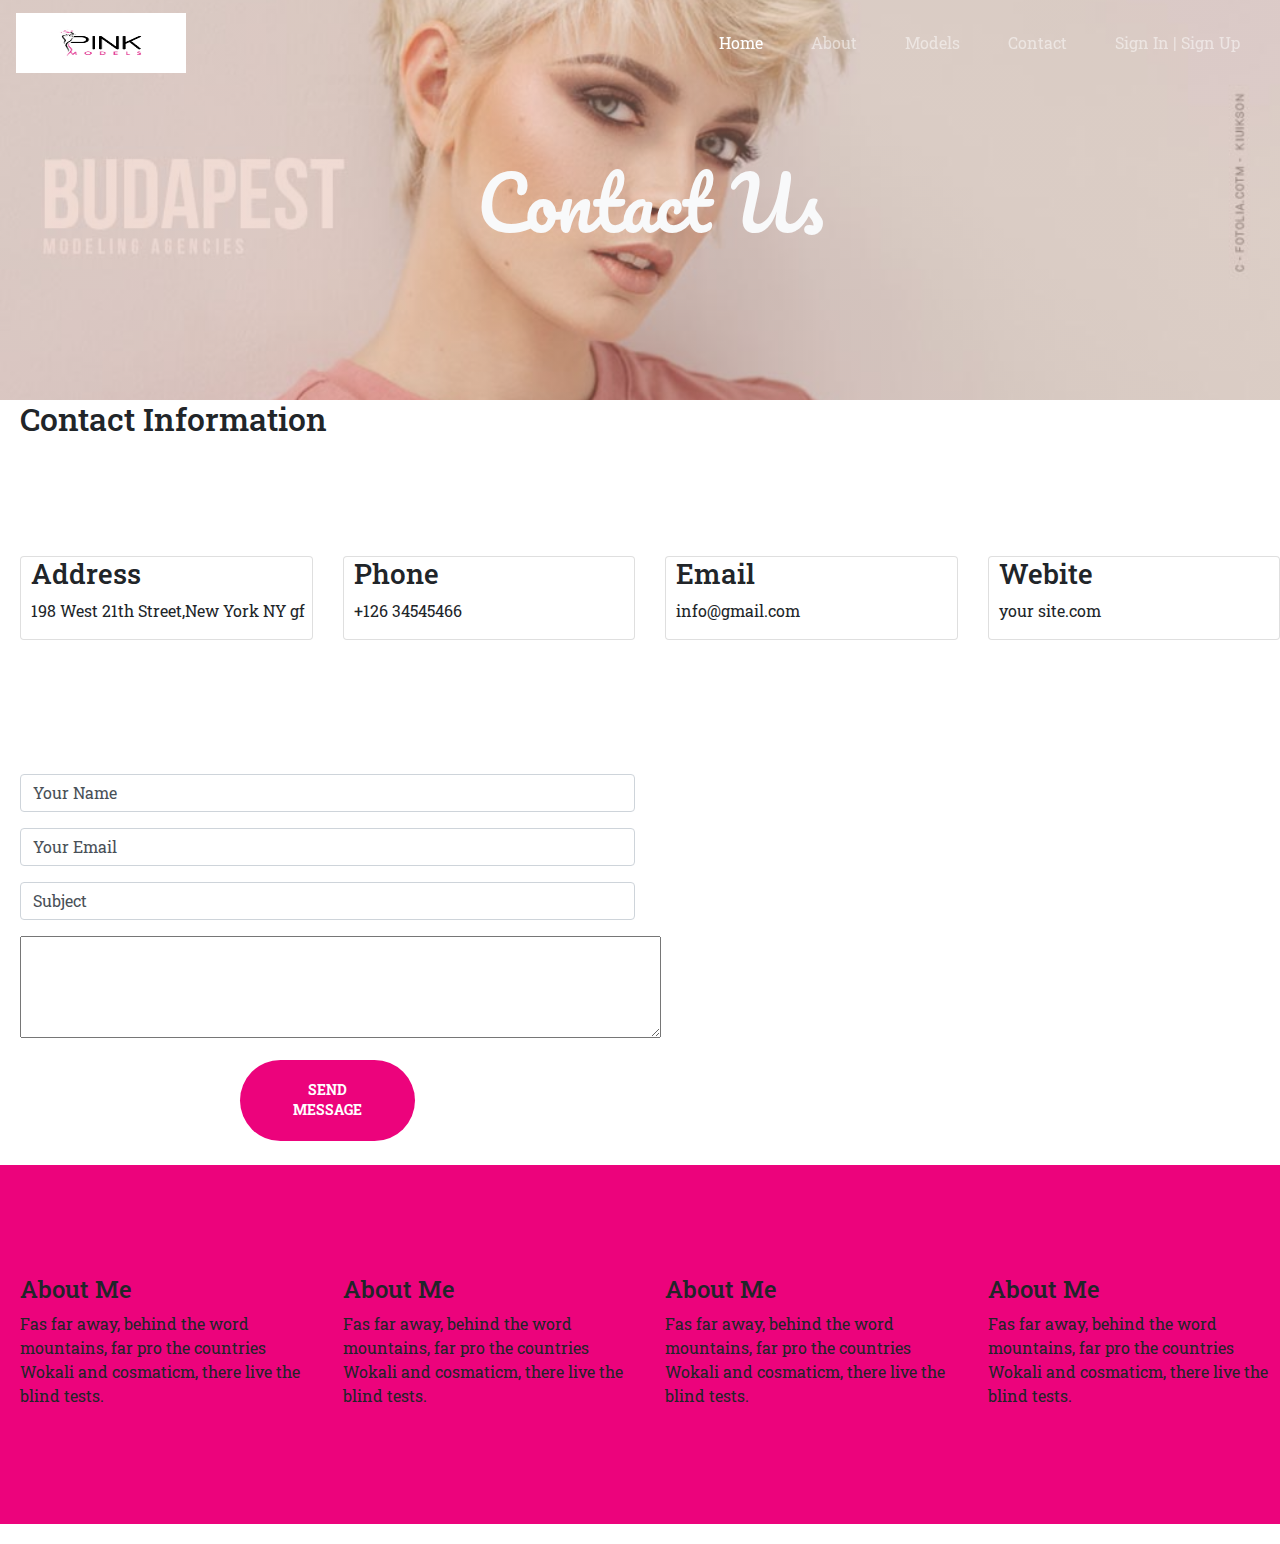
<file: contact.html>
<!DOCTYPE html>
<html>
<head>
	<title>Contact Us</title>
	<link rel="stylesheet" type="text/css" href="css/bootstrap.min.css">
	<link rel="stylesheet" type="text/css" href="style.css">

	<link rel="stylesheet" type="text/css" href="fontawesome/css/all.min.css">
	<!-- JQ -->
	<script type="text/javascript" src="js/jquery.min.js"></script>
	<!-- bootstrap Js -->
	<script type="text/javascript" src="js/bootstrap.bundle.min.js">
	</script>
	<!-- Custom JS -->
	<script type="text/javascript" src="custom.js"></script>
</head>
<body>
	<div id="banner1">
		<nav class="navbar navbar-expand-lg navbar-dark fixed-top">
			<a class="navbar-brand" href="#">
				<img src="img/modellogo3.jpg" style="width: 170px;height: 60px;">
			</a>
			<button class="navbar-toggler" type="button" data-toggle="collapse" data-target="#navbarNav" aria-controls="navbarNav" aria-expanded="false" aria-label="Toggle navigation">
				<span class="navbar-toggler-icon"></span>
			</button>
			<div class="collapse navbar-collapse" id="navbarNav">
				<ul class="navbar-nav ml-auto">
					<li class="nav-item active px-3">
						<a class="nav-link" href="index.html">Home <span class="sr-only">(current)</span></a>
					</li>
					<li class="nav-item px-3">
						<a class="nav-link" href="#">About</a>
					</li>
					<li class="nav-item px-3">
						<a class="nav-link" href="#">Models</a>
					</li>
					<li class="nav-item px-3">
						<a class="nav-link" href="contact.html">Contact</a>
					</li>
					<li class="nav-item px-3">
						<a class="nav-link" href="#" data-toggle="modal"data-target="#signinupModal">Sign In | Sign Up</a>
					</li>

				</ul>
			</div>


		</nav>
		<div class="container" id="contact_navtitle">
			<div class="row justify-content-center text-center">
				<div class="col-10">
					<h1 class="display-3 text-light">Contact Us</h1>
					<!-- <hr class="my-5" id="divider"> -->
				</div>
			</div>
		</div>
		
	</div>
	<div id="container-fluid">
		<h2 style="padding-left: 20px;">Contact Information</h2>
		<div class="row">
			<div class="col-lg-3">
				<div class="card">
					<h3>Address</h3>
					<p>198 West 21th Street,New York NY gf</p>
				</div>
			</div>
			<div class="col-lg-3">
				<div class="card">
					<h3>Phone</h3>
					<p>+126 34545466</p>
				</div>
			</div>
			<div class="col-lg-3">
				<div class="card">
					<h3>Email</h3>
					<p>info@gmail.com</p>
				</div>
			</div>
			<div class="col-lg-3">
				<div class="card">
					<h3>Webite</h3>
					<p>your site.com</p>
				</div>
			</div>
		</div>
		<div class="row my-4">
			<div class="col-lg-6">
				<form>
					<div class="form-group">
						
						<input type="name" class="form-control" id="exampleInputEmail1" aria-describedby="emailHelp" value="Your Name">

					</div>
					<div class="form-group">
						
						<input type="email" class="form-control" id="" value="Your Email">
					</div>
					<div class="form-group">
						<input type="text" class="form-control" id="" value="Subject">

					</div>
					<div class="form-group">
						<textarea name="terms" cols="62" rows="4"></textarea>
					</div>

					<div class="offset-4 col-4 offset-4" class="btn btn-light">
						<button type="submit"id="loginbtn">
							Send Message
						</button>
					</div>
				</form>
			</div>
			<div class="col-lg-6">
				<iframe src="https://www.google.com/maps/embed?pb=!1m18!1m12!1m3!1d488799.4874886525!2d95.90136216008075!3d16.838952469188303!2m3!1f0!2f0!3f0!3m2!1i1024!2i768!4f13.1!3m3!1m2!1s0x30c1949e223e196b%3A0x56fbd271f8080bb4!2sYangon!5e0!3m2!1sen!2smm!4v1580442959373!5m2!1sen!2smm" width="600" height="300" frameborder="0" style="border:0;" allowfullscreen=""></iframe>
			</div>
		</div>
	</div>
	<div id="container1" style="background-color: #ec037c;">
		<div class="row">
			<div class="col-lg-3">
				<h4>About Me</h4>
				<p>Fas far away, behind the word <br> mountains, far pro the countries <br> Wokali and cosmaticm, there live the blind tests.</p>
			</div>
			<div class="col-lg-3">
				<h4>About Me</h4>
				<p>Fas far away, behind the word <br> mountains, far pro the countries <br> Wokali and cosmaticm, there live the blind tests.</p>
			</div>
			<div class="col-lg-3">
				<h4>About Me</h4>
				<p>Fas far away, behind the word <br> mountains, far pro the countries <br> Wokali and cosmaticm, there live the blind tests.</p>
			</div>
			<div class="col-lg-3">
				<h4>About Me</h4>
				<p>Fas far away, behind the word <br> mountains, far pro the countries <br> Wokali and cosmaticm, there live the blind tests.</p>
			</div>
		</div>
	</div>
	
</body>
</html>
</file>
<file: style.css>
*
{
	font-family: aa;
}
@font-face
{
	font-family: aa;
	src:url('fonts/Roboto_Slab/RobotoSlab-VariableFont:wght.ttf');
}
@font-face
{
	font-family: bb;
	src:url('fonts/Pacifico/Pacifico-Regular.ttf');
}
#navheader
{
	font-family: bb;
}
a{
	font-family: aa;
}
#banner
{
	background: linear-gradient(to bottom,
		rgba(218,165,146,.4)0,
		rgba(218,165,146,.4)100%),
	url(img/female.webp);
	width: 100%;
	height: 100vh;
	background-repeat: no-repeat;
	background-position: center center;
	background-size: cover;
}
.row h1{
	font-family: bb;
}
#banner1
{

	background: linear-gradient(to bottom,
		rgba(218,165,146,.4)0,
		rgba(218,165,146,.4)100%),
	url(img/female9.jpg);
	width: 100%;
	height: 400px;
	background-repeat: no-repeat;
	background-position: center center;
	background-size: cover;
}

#navtitle
{
	padding-top: 150px;
}
#divider
{
	/*1rem => 16px;*/
	max-width: 3.25rem;
	border-width: .2rem;
	background-color: #ec037c;
}
#contactbtn
{
	padding: 1.25rem 2.25rem;
	font-size: .85rem;
	font-weight: 700;
	text-transform: uppercase;
	border: none;
	border-radius: 10rem;
	background-color: #ec037c;
	color: white;
}
.primary
{
	color: #ec037c;
}
#counter{
	background: linear-gradient(rgba(0,0,0,0.5),rgba(0,0,0,0.5)),url(img/female22.jpg);
	background-size: cover;
	background-position: center;
	background-attachment: fixed;
	padding: 35px;
}
div.quote
{

	font-family:bb;
	position: absolute;
	top: 5%;
	left: 30%;
	font-size: 15px;
	background-color: rgba(255,255,255,0.5);
	padding: 20px 60px;
	/*padding: 10px;*/
	display: block;
	/*text-align: center;*/
	margin-left: 9px;
	/*margin-right: 10px;*/
}
nav.scrolled
{
	background-color: #f48f81;
}



#contact_navtitle
{
	padding-top: 150px;
}
#container1
{
	/*padding: 10px 20px;*/
	/*height: 50%	;*/
	background-color: #ec037c;
	margin-bottom: 20px;
}
.row
{
	padding-top: 10px;
	padding-left: 20px;
}
#loginbtn
{
	padding: 1.25rem 2.25rem;
	font-size: .85rem;
	font-weight: 700;
	text-transform: uppercase;
	border: none;
	border-radius: 10rem;
	background-color: #ec037c;
	color: white;

}
.card
{
	padding-left: 10px;
} 
.col-lg-3
{
	padding: 100px 15px;
}
.row i
{
	color: #F9C905;
	
}
</file>
